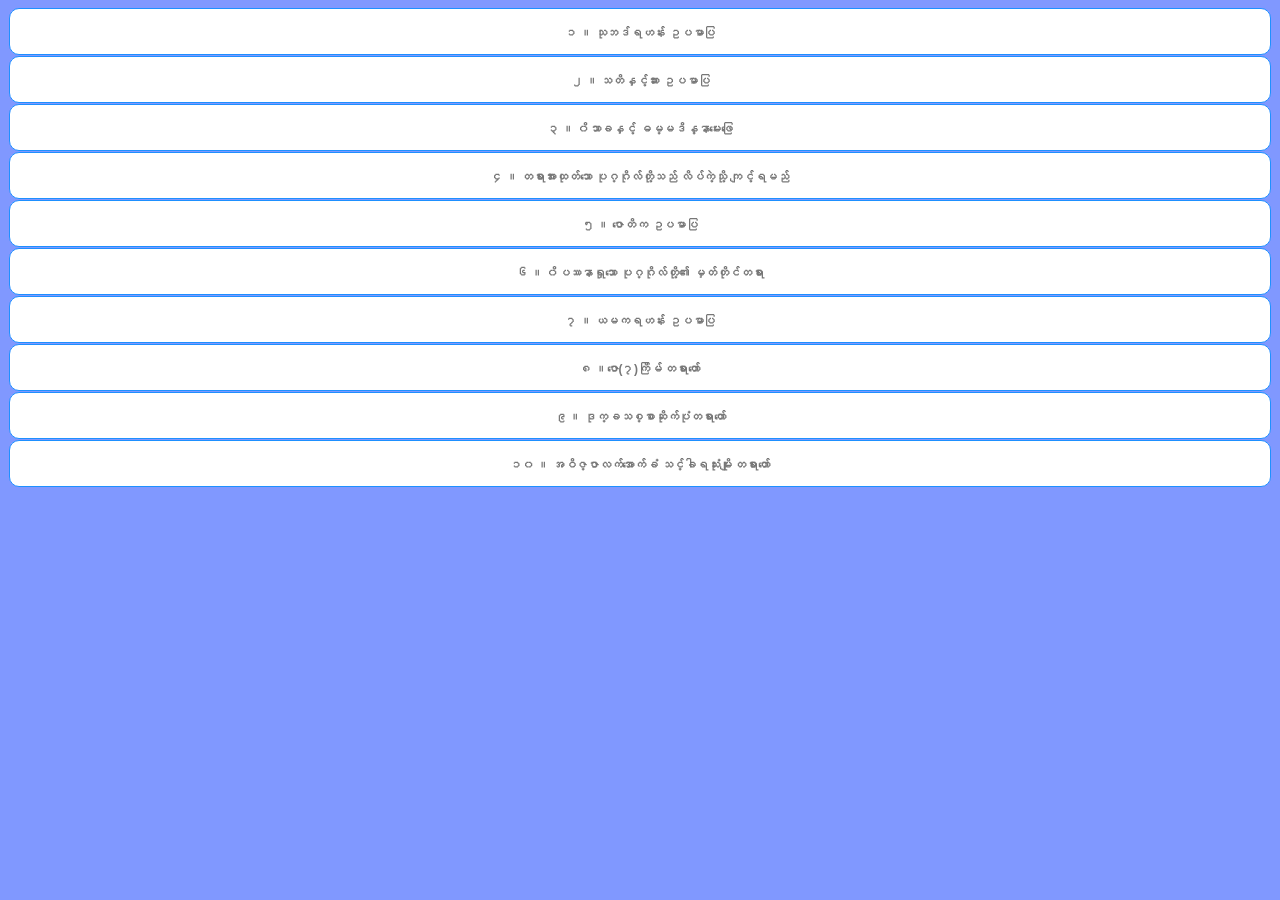
<file: moegok.html>
<html lang="en">
<head>

<title>Goaltv</title>
<meta charset="utf-8">
<meta name="viewport" content="width=device-width,initial-scale=1,shrink-to-fit=no">


<style>
body {
  background-color: #8098ff;
} 

details { 
padding: 0px;
margin: 1px;
border-radius: 10px; 
border: 1px dodgerblue solid; 
background-color: #fff;
display: block;
} 

summary{
    display: block;
    outline: none; 
    cursor: pointer;
    list-style: none;
 
}

summary::-webkit-details-marker { 
display: none;

}


.details-content {
  padding: 1rem 0px;
}



th, td {
  border: 1px solid dodgerblue;
  border-radius: 5px;
  text-align: center;
  font-size: 13px;
  padding: 1px 0px;
}




table {
  width: 100%;  
  padding : 1px;
}


.competitions{
list-style:none;
padding:0;margin:0;
}

.competition-cell-table{
display:table;
width:100%;
table-layout:fixed;
color:#00222e;
white-space:nowrap;
padding:5px 0;
}

.competition-cell-table-cell{
display:table-cell;
padding:0;margin:0;
table-layout:fixed;
vertical-align:middle;
text-overflow:ellipsis;
position:relative;
overflow:hidden;
}

.competition-cell-side1{
text-align:right;
padding-left:10px;
padding-right:1px;
}

.competition-cell-score{
width:95px;
text-align:center;color:#00222e;
font-size:20px;
letter-spacing:-1px;
font-weight:700;
vertical-align:middle;
margin:0 10px;
}


.competition-cell-status{
display:block;
font-weight:900;
font-size:12px;
text-align:center;
color:#777;
text-transform:uppercase;
letter-spacing:-.02em;
margin-top:3px;
}

.competition-cell-table-cell .name{
font-size:14px;
}


.top-tournament .league-img{
vertical-align:middle!important

}

.top-tournament .league-name{
vertical-align:sub!important;color:#00222e;
padding-left:3px;
font-size:18px
}

.top-tournament a{
text-decoration:none;
padding:2px 0;
display:block!important;
cursor:pointer;
color: #000;
}

.top-tournament .league-name{
font-size:15px;
font-weight: 900;
}

.top-tournament .competition-flag{
width: 30px;

}



.sv-box{
background-color:#bfffea;
padding:5px;
margin-top:0px;
display:block;
position:relative;
border: 2px dodgerblue solid; 
border-radius: 10px;
}





.league-name{
position: absolute; 
top: 12px; 
left: 35px;


}


 


.btn {
padding: 0px;
margin: 1px;
border-radius: 10px; 
border: 1px dodgerblue solid; 
background-color: #fff;
display: block;
}

  .btn:active,
  .btn:focus {
   background-color: #20c0c0;
   color: #ffeba7;
   border-radius: 10px;
   outline: none;
  }

  .btn:hover {
   background-color: #20c0c0;
   color: #ffeba7;
   border-radius: 10px;
   outline: none;  
  }		
  
   .btn1{
    width: 32%;
    height: 30px;
    	font: bold 12px Arial; 
    	text-decoration: none; 
    border-radius: 5px;        
    text-transform: uppercase;
    -webkit-transition: all 200ms linear;
    transition: all 200ms linear;
		 padding: 3px; 
    letter-spacing: 1px;
    display: -webkit-inline-flex;
    display: -ms-inline-flexbox;
    display: inline-flex;
    -webkit-align-items: center;
    -moz-align-items: center;
    -ms-align-items: center;
    align-items: center;
    -webkit-justify-content: center;
    -moz-justify-content: center;
    -ms-justify-content: center;
    justify-content: center;
    -ms-flex-pack: center;
    text-align: center;
    border: 1px dodgerblue solid; 
    background-color: #20c0c0;
    color: #000;
    box-shadow: 0 8px 24px 0 rgba(255, 235, 167, .2);

    
  }

  .btn1:active,
  .btn1:focus {
   background-color: #fff;
   color: #8098ff;
   outline: none;



  }

  .btn1:hover {
   background-color: #fff;
   color: #8098ff;
   outline: none;

  }		
  
  .tb{
  width: 99%;
  
  } 		
</style>
    
</head>		
<body>	                                                                                                                                                                                                                                                                                                                                                                                                   
<ul class="competitions">                                                          
                                                       
<li>
<button onclick="window.location.href='intent://www.dhammaransi.info/Audio2/MogokSayadaw-DhammaTalk-001.mp3#Intent;action=android.intent.action.VIEW;scheme=http;type=video/mp3;end';"class="btn mt-4" >                                                                                                                                                                                                                                                                                               <div class="competition">                                                                                                                                                 <span class="competition-cell-table" style="min-height: 35px;">                                                                                                                                                                                                                                 <span class="competition-cell-table-cell competition-cell-score">                                                                                                                                                                                                                                                                                                                                <span class="competition-cell-status">                                                                                                                                                                            ၁ ။ သုဘဒ်ရဟန်း ဥပမာပြ</span></span>                                                                                                                                                                                                                                                                                                                                                                                                                                                                          </span>                                                                                                                                                                                                              </div></button></li>

<li>
<button onclick="window.location.href='intent://www.dhammaransi.info/Audio2/MogokSayadaw-DhammaTalk-002.mp3#Intent;action=android.intent.action.VIEW;scheme=http;type=video/mp3;end';"class="btn mt-4" >                                                                                                                                                                                                                                                                                             <div class="competition">                                                                                                                                                 <span class="competition-cell-table" style="min-height: 35px;">                                                                                                                                                                                                                                 <span class="competition-cell-table-cell competition-cell-score">                                                                                                                                                                                                                                                                                                                                <span class="competition-cell-status">                                                                                                                                                                            ၂ ။ သတိနှင့်ဆား ဥပမာပြ</span></span>                                                                                                                                                                                                                                                                                                                                                                                                                                                                          </span>                                                                                                                                                                                                              </div></button></li>

<li>
<button onclick="window.location.href='intent://www.dhammaransi.info/Audio2/MogokSayadaw-DhammaTalk-003.mp3#Intent;action=android.intent.action.VIEW;scheme=http;type=video/mp3;end';"class="btn mt-4" >                                                                                                                                                                                                                                                                                             <div class="competition">                                                                                                                                                 <span class="competition-cell-table" style="min-height: 35px;">                                                                                                                                                                                                                                 <span class="competition-cell-table-cell competition-cell-score">                                                                                                                                                                                                                                                                                                                                <span class="competition-cell-status">                                                                                                                                                                            ၃ ။ ၀ိသာခနှင့် ဓမ္မဒိန္နာမေးဖြေ</span></span>                                                                                                                                                                                                                                                                                                                                                                                                                                                                          </span>                                                                                                                                                                                                              </div></button></li>

<li>
<button onclick="window.location.href='intent://www.dhammaransi.info/Audio2/MogokSayadaw-DhammaTalk-004.mp3#Intent;action=android.intent.action.VIEW;scheme=http;type=video/mp3;end';"class="btn mt-4" >                                                                                                                                                                                                                                                                                             <div class="competition">                                                                                                                                                 <span class="competition-cell-table" style="min-height: 35px;">                                                                                                                                                                                                                                 <span class="competition-cell-table-cell competition-cell-score">                                                                                                                                                                                                                                                                                                                                <span class="competition-cell-status">                                                                                                                                                                            ၄ ။ တရားအားထုတ်သော ပုဂ္ဂိုလ်တို့သည် လိပ်ကဲ့သို့ ကျင့်ရမည်</span></span>                                                                                                                                                                                                                                                                                                                                                                                                                                                                          </span>                                                                                                                                                                                                              </div></button></li>

<li>
<button onclick="window.location.href='intent://www.dhammaransi.info/Audio2/MogokSayadaw-DhammaTalk-005.mp3#Intent;action=android.intent.action.VIEW;scheme=http;type=video/mp3;end';"class="btn mt-4" >                                                                                                                                                                                                                                                                                             <div class="competition">                                                                                                                                                 <span class="competition-cell-table" style="min-height: 35px;">                                                                                                                                                                                                                                 <span class="competition-cell-table-cell competition-cell-score">                                                                                                                                                                                                                                                                                                                                <span class="competition-cell-status">                                                                                                                                                                            ၅ ။ ဇောတိက ဥပမာပြ</span></span>                                                                                                                                                                                                                                                                                                                                                                                                                                                                          </span>                                                                                                                                                                                                              </div></button></li>

<li>
<button onclick="window.location.href='intent://www.dhammaransi.info/Audio2/MogokSayadaw-DhammaTalk-006.mp3#Intent;action=android.intent.action.VIEW;scheme=http;type=video/mp3;end';"class="btn mt-4" >                                                                                                                                                                                                                                                                                             <div class="competition">                                                                                                                                                 <span class="competition-cell-table" style="min-height: 35px;">                                                                                                                                                                                                                                 <span class="competition-cell-table-cell competition-cell-score">                                                                                                                                                                                                                                                                                                                                <span class="competition-cell-status">                                                                                                                                                                            ၆ ။ ၀ိပဿနာရှုသော ပုဂ္ဂိုလ်တို့၏ မှတ်တိုင်တရား</span></span>                                                                                                                                                                                                                                                                                                                                                                                                                                                                          </span>                                                                                                                                                                                                              </div></button></li>

<li>
<button onclick="window.location.href='intent://www.dhammaransi.info/Audio2/MogokSayadaw-DhammaTalk-007.mp3#Intent;action=android.intent.action.VIEW;scheme=http;type=video/mp3;end';"class="btn mt-4" >                                                                                                                                                                                                                                                                                             <div class="competition">                                                                                                                                                 <span class="competition-cell-table" style="min-height: 35px;">                                                                                                                                                                                                                                 <span class="competition-cell-table-cell competition-cell-score">                                                                                                                                                                                                                                                                                                                                <span class="competition-cell-status">                                                                                                                                                                            ၇ ။ ယမကရဟန်း ဥပမာပြ</span></span>                                                                                                                                                                                                                                                                                                                                                                                                                                                                          </span>                                                                                                                                                                                                              </div></button></li>

<li>
<button onclick="window.location.href='intent://www.dhammaransi.info/Audio2/MogokSayadaw-DhammaTalk-008.mp3#Intent;action=android.intent.action.VIEW;scheme=http;type=video/mp3;end';"class="btn mt-4" >                                                                                                                                                                                                                                                                                             <div class="competition">                                                                                                                                                 <span class="competition-cell-table" style="min-height: 35px;">                                                                                                                                                                                                                                 <span class="competition-cell-table-cell competition-cell-score">                                                                                                                                                                                                                                                                                                                                <span class="competition-cell-status">                                                                                                                                                                            ၈ ။ဇော(၇)ကြိမ် တရားတော်</span></span>                                                                                                                                                                                                                                                                                                                                                                                                                                                                          </span>                                                                                                                                                                                                              </div></button></li>


<li>
<button onclick="window.location.href='intent://www.dhammaransi.info/Audio2/MogokSayadaw-DhammaTalk-009.mp3#Intent;action=android.intent.action.VIEW;scheme=http;type=video/mp3;end';"class="btn mt-4" >                                                                                                                                                                                                                                                                                             <div class="competition">                                                                                                                                                 <span class="competition-cell-table" style="min-height: 35px;">                                                                                                                                                                                                                                 <span class="competition-cell-table-cell competition-cell-score">                                                                                                                                                                                                                                                                                                                                <span class="competition-cell-status">                                                                                                                                                                            ၉ ။ ဒုက္ခသစ္စာဆိုက်ပုံတရားတော်</span></span>                                                                                                                                                                                                                                                                                                                                                                                                                                                                          </span>                                                                                                                                                                                                              </div></button></li>


<li>
<button onclick="window.location.href='intent://www.dhammaransi.info/Audio2/MogokSayadaw-DhammaTalk-010.mp3#Intent;action=android.intent.action.VIEW;scheme=http;type=video/mp3;end';"class="btn mt-4" >                                                                                                                                                                                                                                                                                             <div class="competition">                                                                                                                                                 <span class="competition-cell-table" style="min-height: 35px;">                                                                                                                                                                                                                                 <span class="competition-cell-table-cell competition-cell-score">                                                                                                                                                                                                                                                                                                                                <span class="competition-cell-status">                                                                                                                                                                            ၁၀ ။ အဝိဇ္ဇာလက်အောက်ခံ သင်္ခါရသုံးမျိုး တရားတော်</span></span>                                                                                                                                                                                                                                                                                                                                                                                                                                                                          </span>                                                                                                                                                                                                              </div></button></li>

                                                                                                         </ul>		
				
				
				
                                                         








                      


</body>

<script>	
if (navigator.onLine) {
  console.log("You are online");
} else {
  console.log("You are offline");
}		
</script>

</html>
</file>
